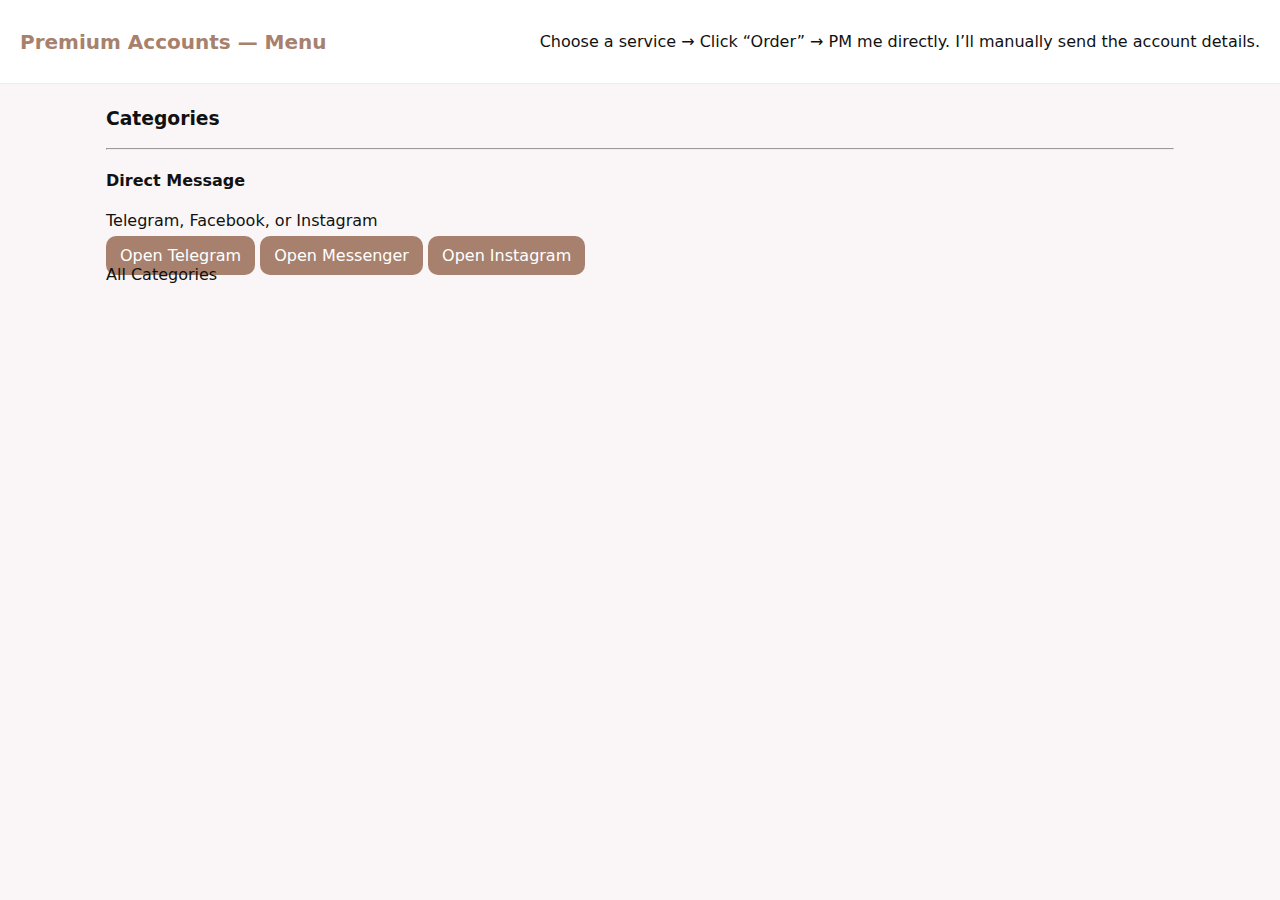
<file: index.html>
<!doctype html>
<html lang="en">
<head>
  <meta charset="utf-8">
  <meta name="viewport" content="width=device-width, initial-scale=1">
  <title>Premium Accounts — Menu</title>
  <link rel="stylesheet" href="style.css">
</head>
<body>
  <header class="topbar">
    <h1>Premium Accounts — Menu</h1>
    <p class="sub">Choose a service → Click “Order” → PM me directly. I’ll manually send the account details.</p>
  </header>

  <main class="container">
    <aside class="sidebar">
      <h3>Categories</h3>
      <nav id="catlist"></nav>
      <hr>
      <div class="contact">
        <h4>Direct Message</h4>
        <p>Telegram, Facebook, or Instagram</p>
        <div class="contact-buttons">
          <a id="tg-profile" class="btn neutral" target="_blank">Open Telegram</a>
          <a id="fb-profile" class="btn neutral" target="_blank">Open Messenger</a>
          <a id="ig-profile" class="btn neutral" target="_blank">Open Instagram</a>
        </div>
      </div>
    </aside>

    <section class="content">
      <div id="breadcrumb" class="breadcrumb">All Categories</div>
      <div id="products" class="grid"></div>
    </section>
  </main>

  <div id="orderModal" class="modal hidden">
    <div class="modal-content">
      <button class="close" id="modalClose">&times;</button>
      <h3>Order Summary</h3>
      <div id="orderSummary"></div>

      <div class="modal-actions">
        <button id="copyBtn" class="btn primary">Copy Order Text</button>
        <button id="tgBtn" class="btn success">Message on Telegram</button>
        <button id="fbBtn" class="btn neutral">Open Messenger</button>
        <button id="igBtn" class="btn neutral">Open Instagram</button>
      </div>

      <p class="note">If Messenger or Instagram can’t prefill, just paste the copied text.  
      You’ll handle the drop manually (no data stored on site).</p>
    </div>
  </div>

  <script src="script.js"></script>
</body>
</html>
</file>
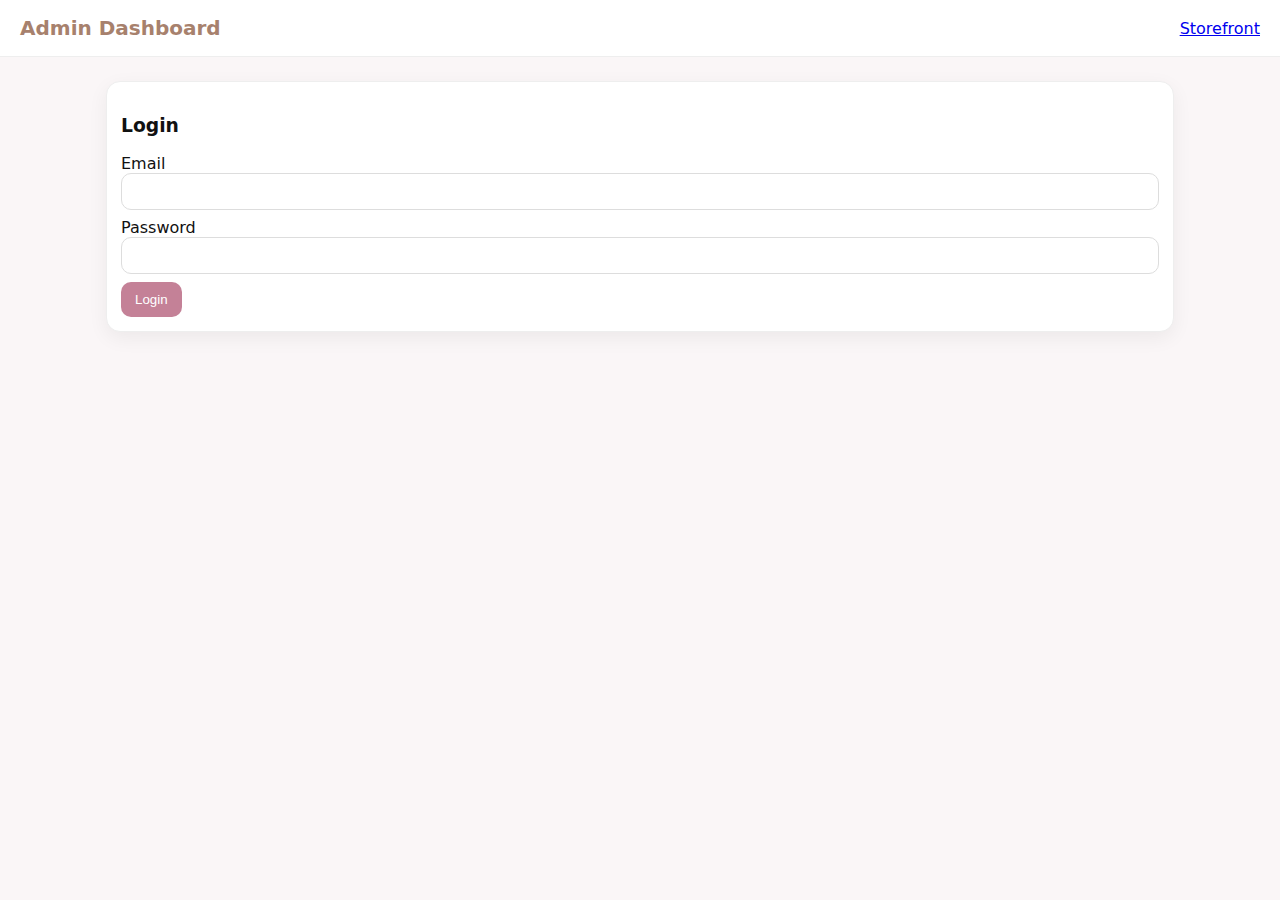
<file: admin.html>
<!doctype html>
<html>
<head>
  <meta charset="utf-8">
  <title>Admin • Premium Drop Shop</title>
  <meta name="viewport" content="width=device-width,initial-scale=1">
  <link rel="stylesheet" href="style.css">
</head>
<body>
<header class="topbar">
  <h1>Admin Dashboard</h1>
  <nav><a href="index.html">Storefront</a></nav>
</header>

<main class="container">
  <section id="auth-box" class="card">
    <h3>Login</h3>
    <label>Email <input id="email" type="email" required></label>
    <label>Password <input id="password" type="password" required></label>
    <button id="loginBtn" class="btn primary">Login</button>
    <div id="authMsg" class="muted"></div>
  </section>

  <section id="admin-area" class="hidden">
    <div class="grid-2">
      <div class="card">
        <h3>Products</h3>
        <form id="prodForm" class="stack">
          <input id="ptitle" placeholder="Title" required>
          <input id="pcat" placeholder="Category (e.g., entertainment)">
          <input id="pprice" type="number" step="0.01" placeholder="Price" required>
          <textarea id="pdesc" placeholder="Description"></textarea>
          <label><input id="pavail" type="checkbox" checked> Available</label>
          <button class="btn primary" type="submit">Add / Update</button>
        </form>
        <div id="prodList"></div>
      </div>

      <div class="card">
        <h3>Orders</h3>
        <div id="stats" class="muted"></div>
        <div id="orderList"></div>
      </div>
    </div>
    <button id="logoutBtn" class="btn">Logout</button>
  </section>
</main>

<script type="module" src="app.js"></script>
<script type="module" src="admin.js"></script>
</body>
</html>
</file>
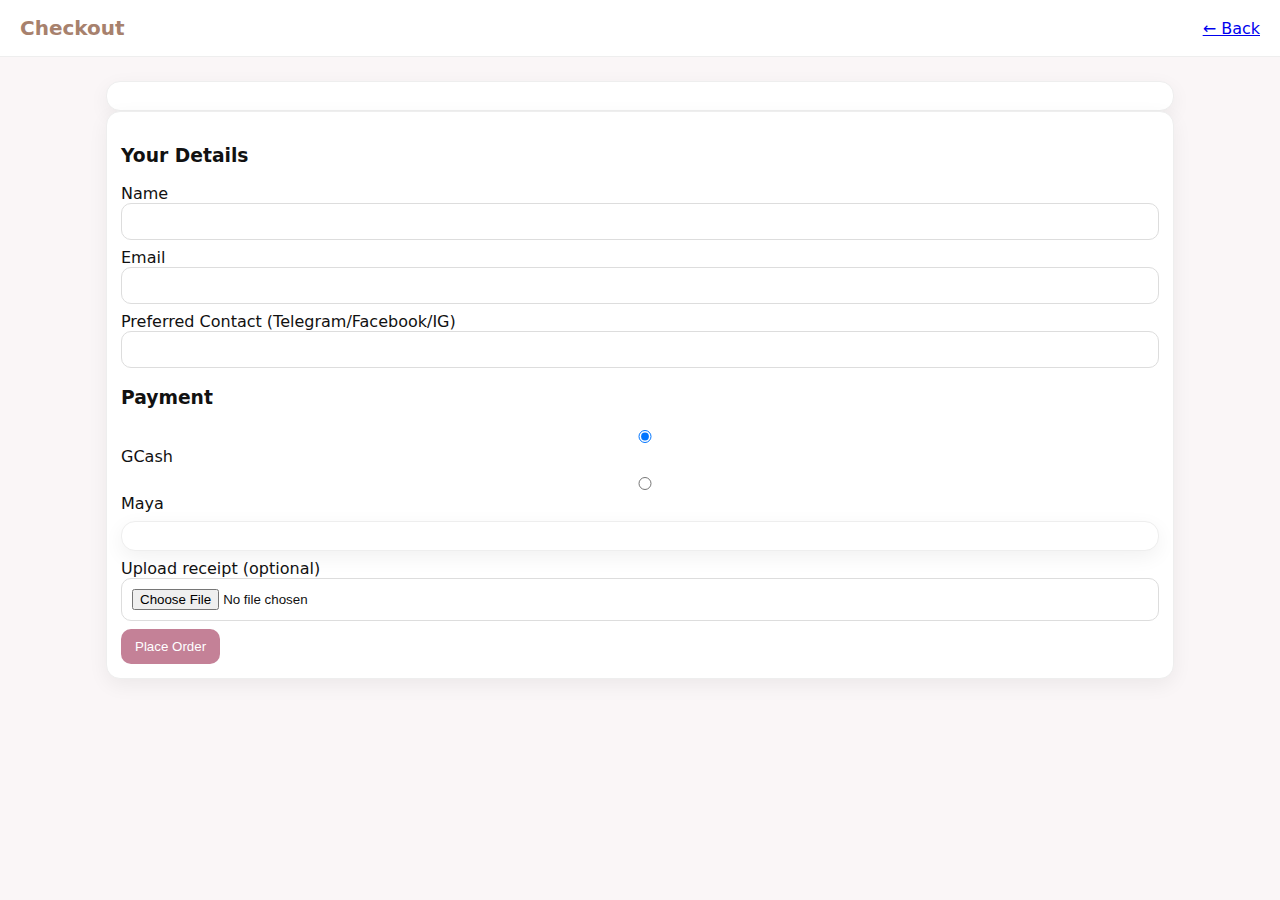
<file: product.html>
<!doctype html>
<html>
<head>
  <meta charset="utf-8">
  <title>Order • Premium Drop Shop</title>
  <meta name="viewport" content="width=device-width,initial-scale=1">
  <link rel="stylesheet" href="style.css">
</head>
<body>
<header class="topbar">
  <h1>Checkout</h1>
  <nav><a href="index.html">← Back</a></nav>
</header>

<main class="container">
  <div id="product-card" class="card"></div>

  <form id="order-form" class="card">
    <h3>Your Details</h3>
    <label>Name<input id="cust-name" required></label>
    <label>Email<input id="cust-email" type="email" required></label>
    <label>Preferred Contact (Telegram/Facebook/IG)<input id="cust-contact" required></label>

    <h3>Payment</h3>
    <div class="pay-options">
      <label><input type="radio" name="pay" value="gcash" checked> GCash</label>
      <label><input type="radio" name="pay" value="maya"> Maya</label>
    </div>
    <div id="pay-box" class="pay-box card muted"></div>

    <label>Upload receipt (optional)<input id="receipt" type="file" accept="image/*"></label>

    <button class="btn primary" type="submit">Place Order</button>
    <div id="order-result" class="muted"></div>
  </form>
</main>

<script type="module" src="app.js"></script>
<script type="module" src="checkout.js"></script>
</body>
</html>
</file>
<file: style.css>
:root{
  --bg:#faf6f7; --card:#fff;
  --accent:#A7816D; --accent2:#C48197; --muted:#666;
  --radius:14px; --shadow:0 6px 20px rgba(0,0,0,.06);
}
*{box-sizing:border-box} body{margin:0;background:var(--bg);color:#111;font-family:system-ui,Segoe UI,Roboto,Arial}
.topbar{background:#fff;border-bottom:1px solid #eee;padding:16px 20px;display:flex;gap:16px;align-items:center;justify-content:space-between}
.topbar h1{margin:0;color:var(--accent);font-size:20px}
.container{max-width:1100px;margin:24px auto;padding:0 16px}
.grid{display:grid;grid-template-columns:repeat(auto-fill,minmax(230px,1fr));gap:14px}
.grid-2{display:grid;grid-template-columns:1fr 1fr;gap:14px}
.card{background:var(--card);border:1px solid #eee;border-radius:var(--radius);box-shadow:var(--shadow);padding:14px}
label{display:block;margin:8px 0} input,textarea{width:100%;padding:10px;border:1px solid #ddd;border-radius:10px}
.btn{background:var(--accent);color:#fff;border:0;border-radius:10px;padding:10px 14px;cursor:pointer}
.btn.primary{background:var(--accent2)} .hidden{display:none}
.muted{color:var(--muted);font-size:14px}
.product{padding:12px;border:1px solid #eee;border-radius:12px}
.pay-box img{width:140px;border-radius:10px;border:1px solid #eee;margin-right:12px}
.pay-flex{display:flex;gap:12px;align-items:center}
.stack > *{margin:6px 0}
</file>
